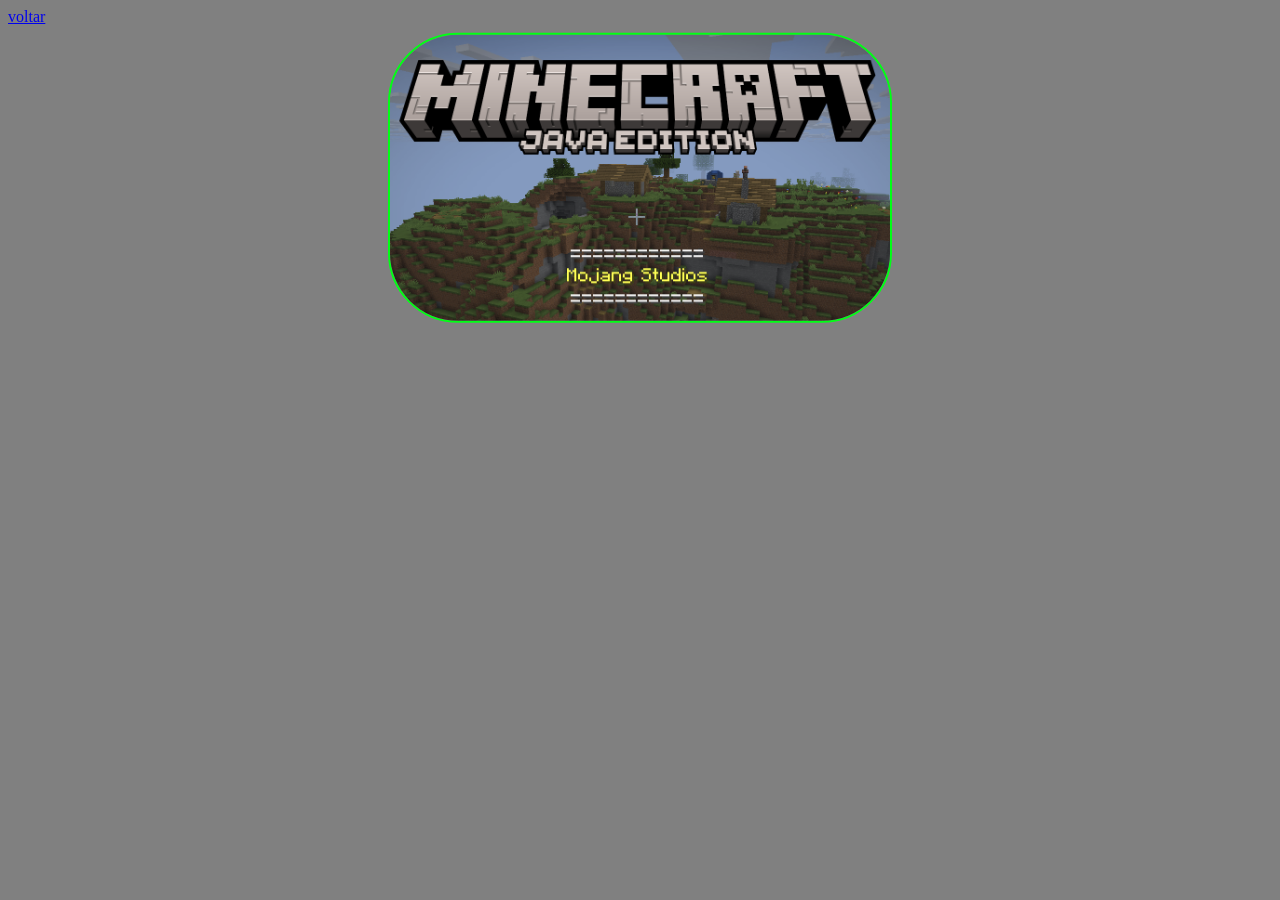
<file: index3.html>
<!DOCTYPE html>
<html lang="pt">
<head>
    <meta charset="UTF-8">
    <meta name="viewport" content="width=device-width, initial-scale=1.0">
    <title>Como jogar Minecraft (Java Edition)</title>
    <link href="index.css" rel="stylesheet">
    <link rel="icon" type= "image/png" href="assets/HTMLIcon.png">
</head>
<body>
    <div class="voltar1">
        <a href="index2.html">voltar</a>
    </div>

    <div class="Title">
        <img class="mineLogo" src="assets/images/minecraft and mojang studios logo.png" width="500">

    </div>

    
</body>
</html>
</file>
<file: index.css>
body {
    background-color: gray;
}

.Title {
    position: absolute;
    top: 20%;
    left: 50%;
    transform: translate(-50%, -50%);
}

.Title img {
    border: 2px solid rgb(0, 255, 21);
    border-radius: 70px;
}

.InitialText {
    top: 40%;
    position: absolute;
}

.PrimeirosRecursos {
    top: 100%;
    position: absolute;
}

.proximoPasso {
    top: 250%;
    left: 10%;
    position: absolute;
    font-size: 50px;
}

.subTittle {
    position: absolute;
    left: 70%;
}

.InitialText2 {
    top: 40%;
    position: absolute;
}

.STITTLENAMECODEDATA672 {
    position: relative;
    top: 0%;
    left: 94%;
}

.EDIVgr676SEACODENAME453 {
    position: absolute;
    top: 60%;
}

.CriandoFornalha {
    top: 230%;
    position: absolute;
}

.AprimoramentoDeArmaduraEFerramentas {
    position: absolute;
    top: 285%;
}

.NEWPAGE {
    top: 480%;
    left: 20%;
    font-size: 50px;
    position: absolute;
}
</file>
